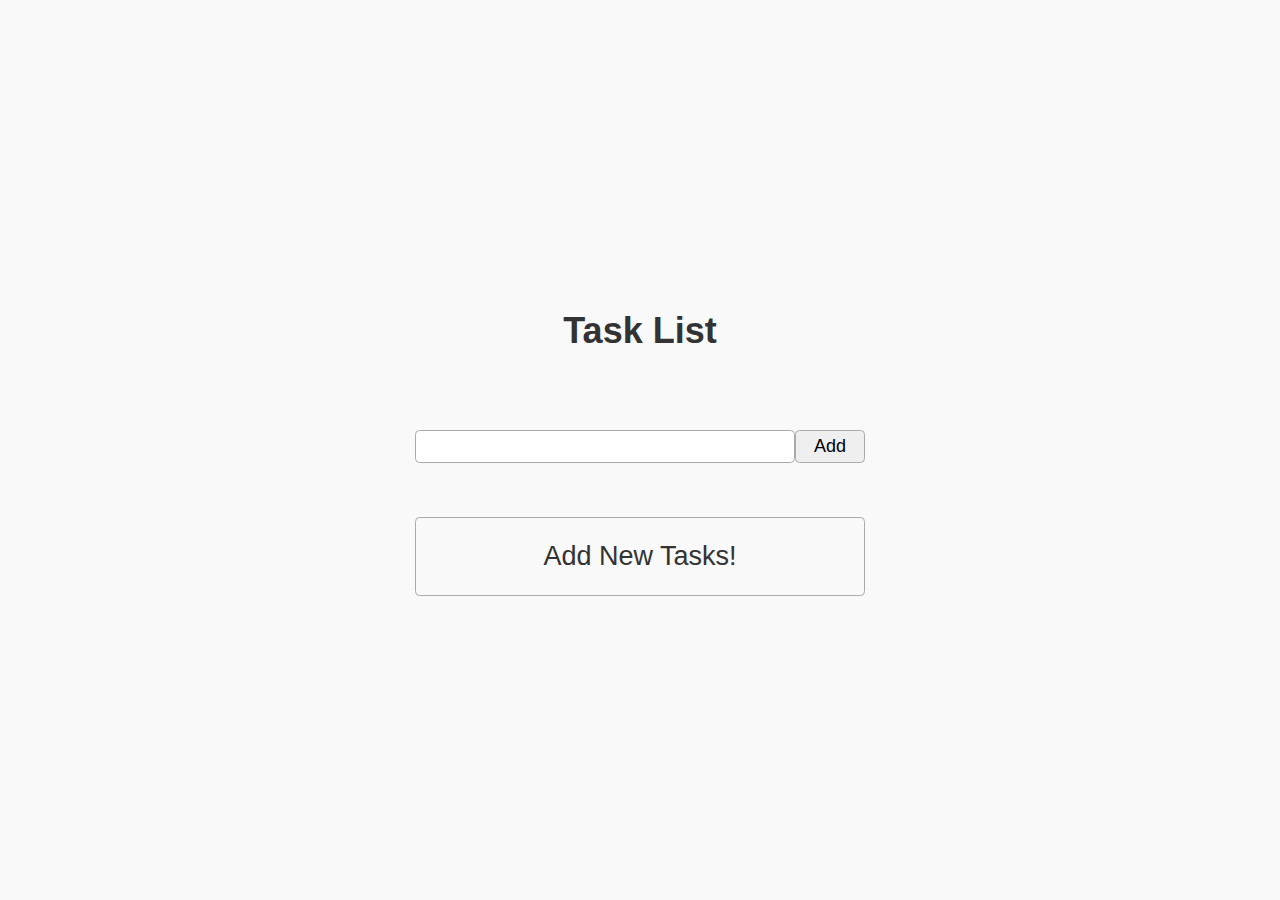
<file: my_shopingList/index.html>
<!DOCTYPE html>
<html lang="en">
<head>
    <meta charset="UTF-8">
    <meta name="viewport" content="width=device-width, initial-scale=1.0">
    <link rel="stylesheet" href="https://cdnjs.cloudflare.com/ajax/libs/font-awesome/6.5.0/css/all.min.css">
    <link rel="stylesheet" href="style.css">
    <title>Tasks</title>
</head>
<body class="center-container">
    <header><h1>Task List</h1></header>

    <form class="add-form full-width">
        <input type="text" name="new-input" class="new-input">
        <button type="submit" class="submit-task">Add</button>
    </form>

    <form class="filter-form full-width">
        <input type="text" name="filter-input" placeholder="Filter tasks" class="filter-input full-width">
    </form>

    <ul class="tasks-list full-width">
        <li class="text-center empty-msg">
            <p class="title full-width">Add New Tasks!</p>
        </li>
    </ul>
    <button class="clear full-width">Clear List</button>    
    <script src="./script.js"></script>
</body>
</html>
</file>
<file: my_shopingList/style.css>
/* 1. CSS Reset (simple version) */
* {
  margin: 0;
  padding: 0;
  box-sizing: border-box;
}

/* 2. Set global styles */
html{font-size:18px;min-height:100vh;}

body {
  font-family: Arial, sans-serif;
  font-size: 18px;
  line-height: 1.5;
  background-color: #f9f9f9;
  color: #333;
  min-height:100vh;
  width:100%;
  flex-direction: column;
  gap:1rem;
}

/* 3. Basic element styling */
ul{list-style: none;}

button,
input,
textarea {
  font-family: inherit;
  font-size: inherit;
  padding: 5px 1rem;
  border:#aaa solid 1px;
  border-radius: 0.25rem;
}

button{
  cursor:pointer;
  &:hover{
    border:#333 solid 2px; 
    background:#1f1;
  }
}

header{
    margin-bottom:3rem;
}
/* 4. Container helper class */
.center-container {
  max-width: 450px;
  margin: 0 auto;
}


/* 6. specific styling */
.add-form{display:flex;}
.new-input{flex:1;}
.task-box,.empty-msg{
    margin-top:1rem;
    display: flex;
    flex-direction:row;
    justify-content:space-between;
    align-items:center;
    padding:1rem;
    border:#aaa solid 1px;
    border-radius: 0.25rem;
    font-size:1.5rem;
}
.update-form{
  display:flex;
  input{width: 100%;}
}
.clear{margin-bottom: 3rem;}

/* 5. Utility classes (optional) */
  .text-center {text-align: center;}
  
  .center-container{display:flex;justify-content: center;align-items:center;}
  
  .full-width{width:100%;}
  
  .hidden{ display: none;}
</file>
